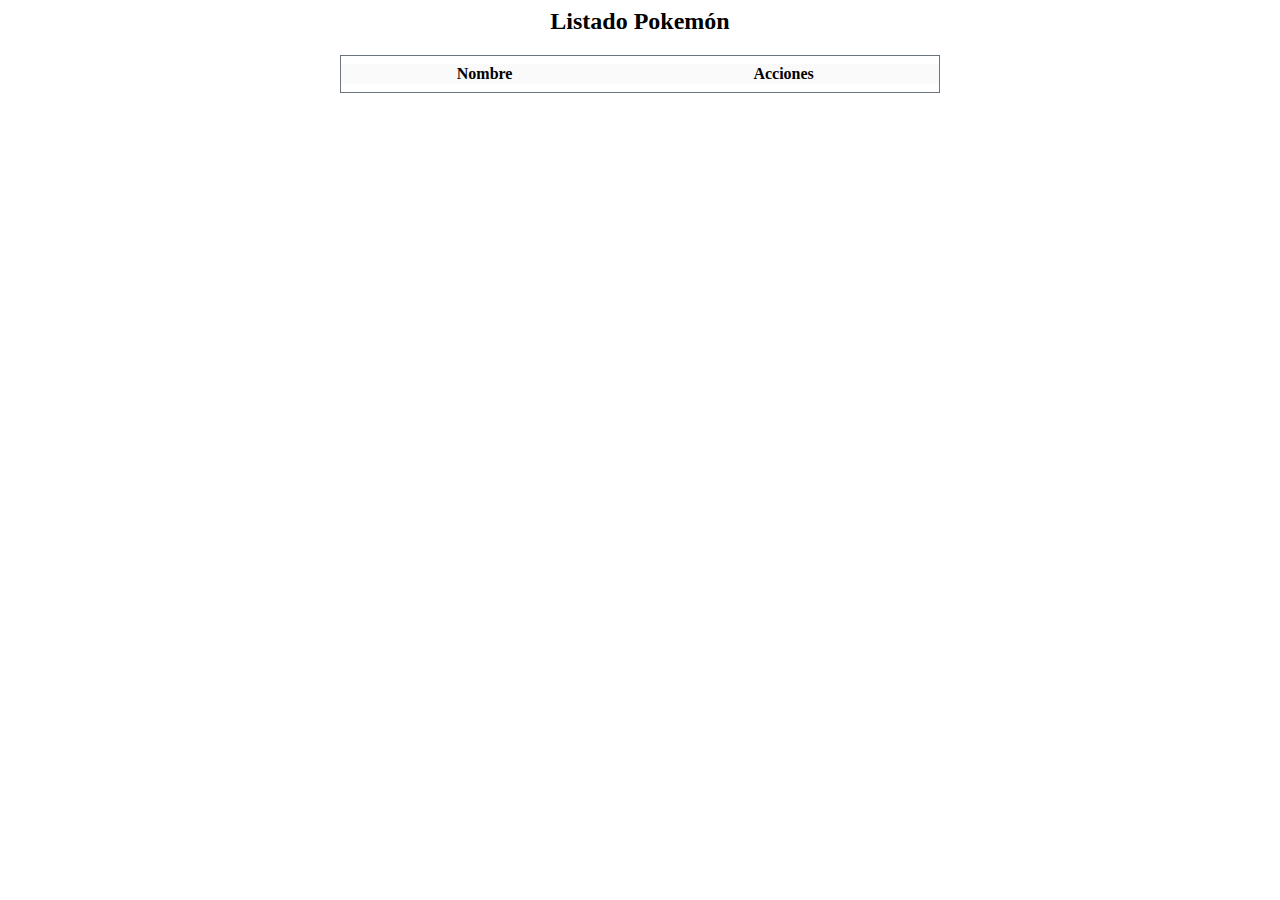
<file: index.html>
<!DOCTYPE >
<HTML>
   <HEAD>
      <TITLE>Mi primer documento HTML</TITLE>
      <link href="style.css" rel="stylesheet" type="text/css">
      <script src="script.js"></script>
   </HEAD>
   <BODY>
       <h2>Listado Pokemón</h2>
    <table id="lsPoket" style="width:100%">
        <tr>
          <th>Nombre</th>
          <th>Acciones</th>
          
        </tr>
    
      </table>
   </BODY>

   

</HTML>
</file>
<file: style.css>
table{
    width: 100%;
    border-collapse: separate;
    border-spacing: 0rem 8px;
    max-width: 600px;
    margin: 0 auto;
    border: 1px solid #6C757D;

}


td{
    font-family: sans-serif, Helvetica, Arial; 
     color: #303030; 
     font-size: 13px;
     line-height: 20px; 
     font-weight: 400;
     text-align: center;
     padding: 6px 12px;

}

button{
    border-radius: 4px;
    border:0px;
    background-color: #00C6DB;
    padding: 8px 16px;
    color:white;
}

h2{
    text-align: center;
}


.modal {
    position: fixed;
    z-index: 99999;
    left: 0;
    top: 0;
    width: 100%;
    height: 100%;
    background-color: rgba(0,0,0,0.8);
    display: none;
}

.modal_content {
    padding: 15px 15px 32px 32px;
    background-color: #fefefe;
    margin: auto;
    border: 1px solid #888;
    width: 80%;
    max-width: 700px;
    height: 300px;
}

.close {
    padding-right: 10px;
    height: 35px;
    color: #6C757D;
    font-size: 32px;
    text-align: right;
    font-family: sans-serif, Helvetica, Arial;
}

.modal_text {
    padding-right: 20px;
    overflow-x: hidden;
    overflow-y: auto;
    max-height: 95%;
}




.container {
    display: flex;
    justify-content: center;
    align-items: center;
    width: 100%;
    max-width: 600px;
    margin:0 auto;
}


.btnVolver{
 margin: 2rem 0 0 auto;
 display: block;
 
}

tr:nth-child(odd) {
    background-color: #FAFAFA  ;

}
</file>
